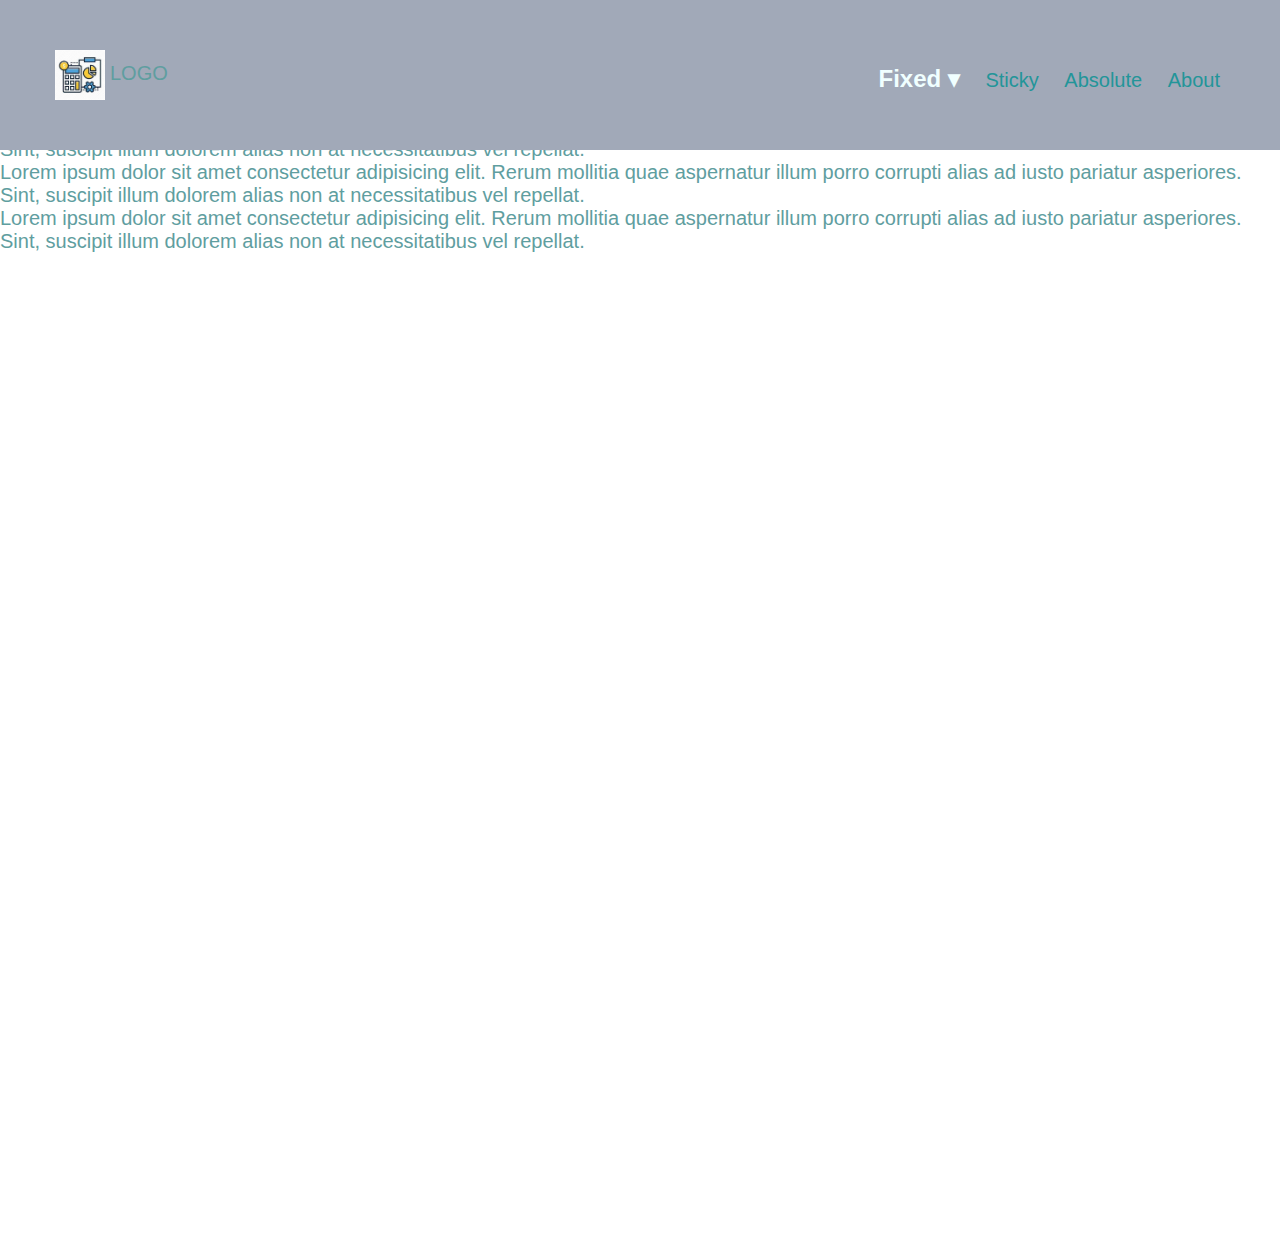
<file: index.html>
<!DOCTYPE html>
<html lang="en">
  <head>
    <meta charset="UTF-8" />
    <meta http-equiv="X-UA-Compatible" content="IE=edge" />
    <meta name="viewport" content="width=device-width, initial-scale=1.0" />
    <link href="css/styles.css" rel="stylesheet" media="All" />
    <title>MICROSOFT EDGE</title>
  </head>
  <body>
    <!--Navbar Static positioning, Feature-menu Absolute & Dropdown -->

    <div class="navbar">
      <div class="logo"><img src="images/logo.jpg" alt="LOGO" width:50px height="50px" />LOGO</div>
      <div>
        <ul class="menu">
          <li class="dropdown"><span><a href="index.html" class="on">Fixed &#9662</a></span>
          <ul class="features-menu">
              <li><a href="#">Harder</a></li>
              <li><a href="#">Better</a></li>
              <li><a href="#">Faster</a></li>
              <li><a href="#">Stronger</a></li>
                        </ul>
        </li>
        <li class="dropdown"><a href="sticky.html">Sticky</a></li>
        <li class="dropdown"><a href="absolute.html">Absolute</a></li>
        <li class="dropdown"><a  href="#">About</a></li>
        </ul>
      </div>
    </div>
    <div>
     Example above is a fixed navbar with dropdown features menu
     
     <p>Lorem ipsum dolor sit amet consectetur adipisicing elit. Rerum mollitia quae aspernatur illum porro corrupti alias ad iusto pariatur asperiores. Sint, suscipit illum dolorem alias non at necessitatibus vel repellat.</p>
     <p>Lorem ipsum dolor sit amet consectetur adipisicing elit. Rerum mollitia quae aspernatur illum porro corrupti alias ad iusto pariatur asperiores. Sint, suscipit illum dolorem alias non at necessitatibus vel repellat.</p>
     <p>Lorem ipsum dolor sit amet consectetur adipisicing elit. Rerum mollitia quae aspernatur illum porro corrupti alias ad iusto pariatur asperiores. Sint, suscipit illum dolorem alias non at necessitatibus vel repellat.</p>
     <p>Lorem ipsum dolor sit amet consectetur adipisicing elit. Rerum mollitia quae aspernatur illum porro corrupti alias ad iusto pariatur asperiores. Sint, suscipit illum dolorem alias non at necessitatibus vel repellat.</p>

     <p>Lorem ipsum dolor sit amet consectetur adipisicing elit. Rerum mollitia quae aspernatur illum porro corrupti alias ad iusto pariatur asperiores. Sint, suscipit illum dolorem alias non at necessitatibus vel repellat.</p>
    </div>
  </body>
</html>
</file>
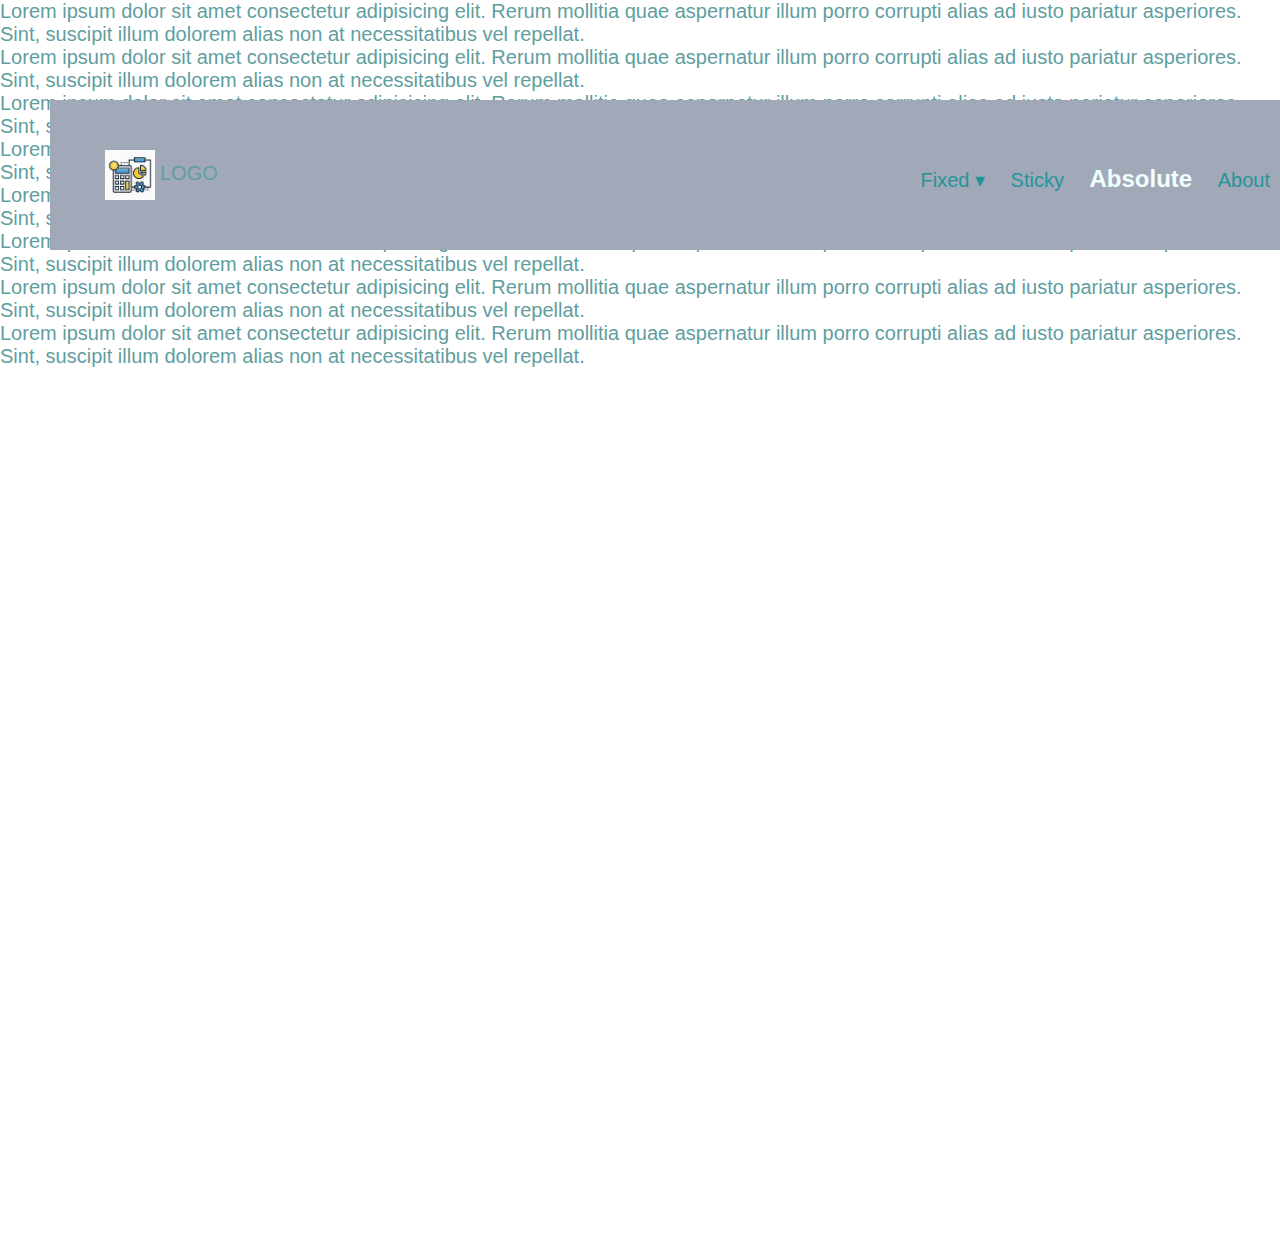
<file: absolute.html>
<!DOCTYPE html>
<html lang="en">
  <head>
    <meta charset="UTF-8" />
    <meta http-equiv="X-UA-Compatible" content="IE=edge" />
    <meta name="viewport" content="width=device-width, initial-scale=1.0" />
    <link href="css/absolute.css" rel="stylesheet" media="All" />
    <title>ABSOLUTE POSITIONING</title>
  </head>
  <body>
    <!--Navbar Static positioning, Feature-menu Absolute & Dropdown -->
    <p>Lorem ipsum dolor sit amet consectetur adipisicing elit. Rerum mollitia quae aspernatur illum porro corrupti alias ad iusto pariatur asperiores. Sint, suscipit illum dolorem alias non at necessitatibus vel repellat.</p>
    <p>Lorem ipsum dolor sit amet consectetur adipisicing elit. Rerum mollitia quae aspernatur illum porro corrupti alias ad iusto pariatur asperiores. Sint, suscipit illum dolorem alias non at necessitatibus vel repellat.</p>
    <p>Lorem ipsum dolor sit amet consectetur adipisicing elit. Rerum mollitia quae aspernatur illum porro corrupti alias ad iusto pariatur asperiores. Sint, suscipit illum dolorem alias non at necessitatibus vel repellat.</p>
    <p>Lorem ipsum dolor sit amet consectetur adipisicing elit. Rerum mollitia quae aspernatur illum porro corrupti alias ad iusto pariatur asperiores. Sint, suscipit illum dolorem alias non at necessitatibus vel repellat.</p>

    <div class="navbar">
      <div class="logo"><img src="images/logo.jpg" alt="LOGO" width:50px height="50px" />LOGO</div>
      <div>
        <ul class="menu">
          <li class="dropdown"><span><a href="index.html">Fixed &#9662</a></span>
          <ul class="features-menu">
              <li><a href="#">Harder</a></li>
              <li><a href="#">Better</a></li>
              <li><a href="#">Faster</a></li>
              <li><a href="#">Stronger</a></li>
                        </ul>
        </li>
        <li class="dropdown"><a href="sticky.html">Sticky</a></li>
        <li class="dropdown"><a href="#" class="on">Absolute</a></li>
        <li class="dropdown"><a  href="#">About</a></li>
        </ul>
      </div>
    </div>
    <p>Lorem ipsum dolor sit amet consectetur adipisicing elit. Rerum mollitia quae aspernatur illum porro corrupti alias ad iusto pariatur asperiores. Sint, suscipit illum dolorem alias non at necessitatibus vel repellat.</p>
    <p>Lorem ipsum dolor sit amet consectetur adipisicing elit. Rerum mollitia quae aspernatur illum porro corrupti alias ad iusto pariatur asperiores. Sint, suscipit illum dolorem alias non at necessitatibus vel repellat.</p>
    <p>Lorem ipsum dolor sit amet consectetur adipisicing elit. Rerum mollitia quae aspernatur illum porro corrupti alias ad iusto pariatur asperiores. Sint, suscipit illum dolorem alias non at necessitatibus vel repellat.</p>
    <p>Lorem ipsum dolor sit amet consectetur adipisicing elit. Rerum mollitia quae aspernatur illum porro corrupti alias ad iusto pariatur asperiores. Sint, suscipit illum dolorem alias non at necessitatibus vel repellat.</p>

  </body>
</html>
</file>
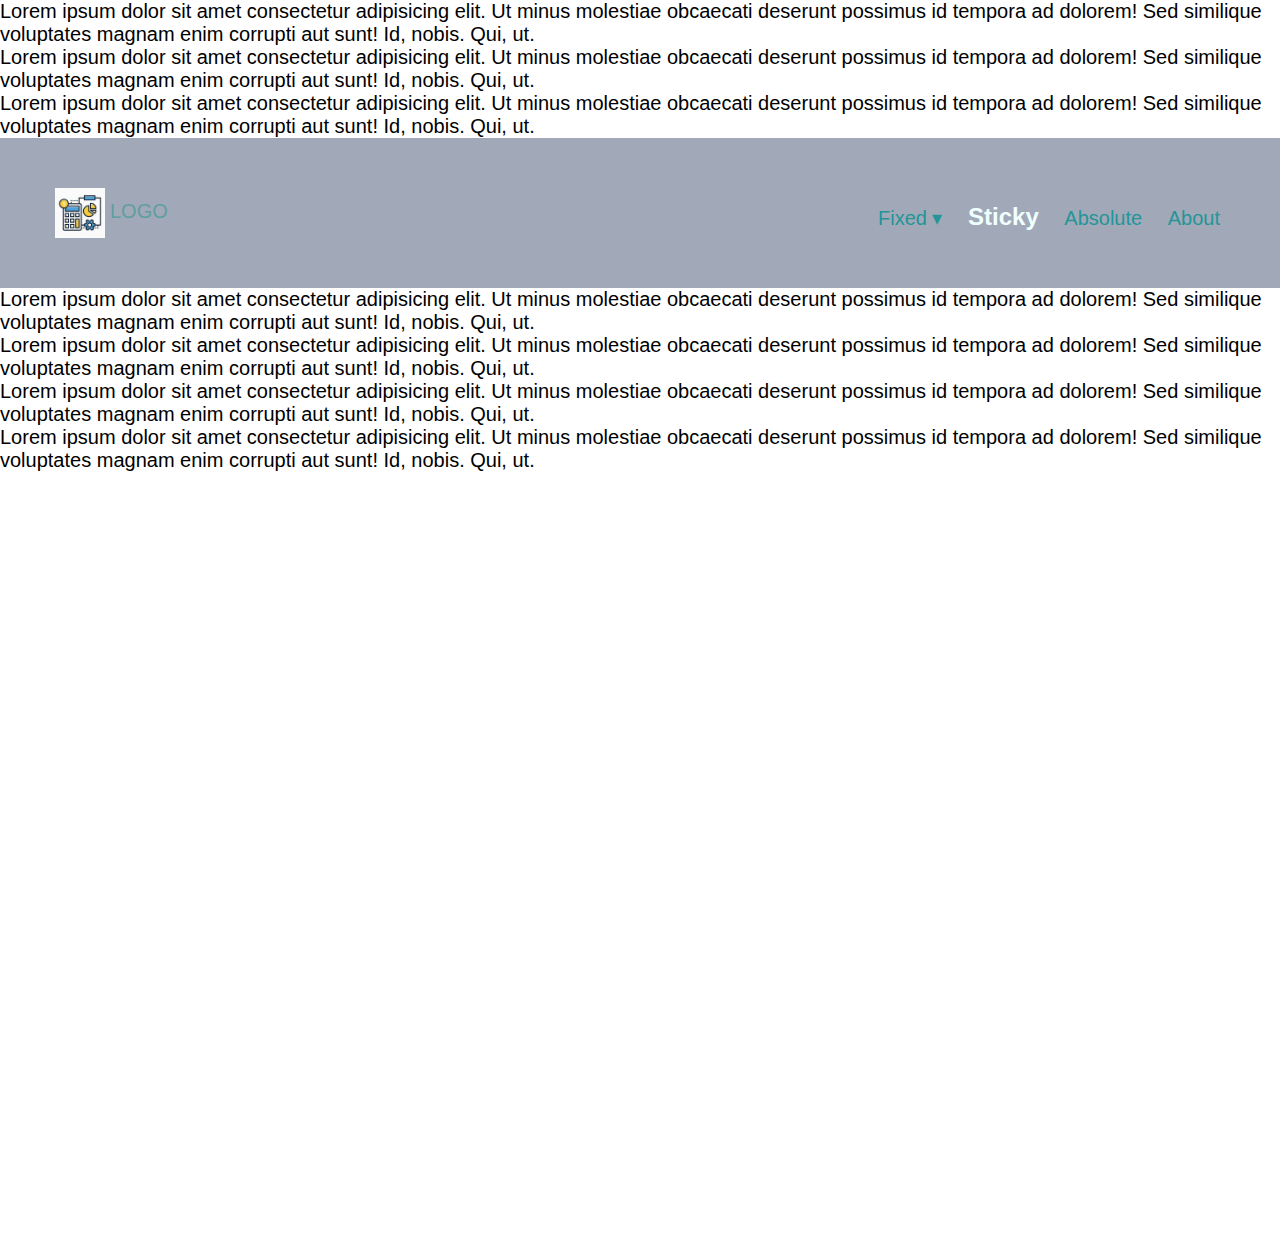
<file: sticky.html>
<!DOCTYPE html>
<html lang="en">
  <head>
    <meta charset="UTF-8" />
    <meta http-equiv="X-UA-Compatible" content="IE=edge" />
    <meta name="viewport" content="width=device-width, initial-scale=1.0" />
    <link href="css/sticky.css" rel="stylesheet" media="All" />
    <title>STICKY POSITIONING</title>
  </head>
  <body>
    <!--Navbar Static positioning, Feature-menu Absolute & Dropdown -->
    <p style="color: black;">Lorem ipsum dolor sit amet consectetur adipisicing elit. Ut minus molestiae obcaecati deserunt possimus id tempora ad dolorem! Sed similique voluptates magnam enim corrupti aut sunt! Id, nobis. Qui, ut.</p>
    <p style="color: black;">Lorem ipsum dolor sit amet consectetur adipisicing elit. Ut minus molestiae obcaecati deserunt possimus id tempora ad dolorem! Sed similique voluptates magnam enim corrupti aut sunt! Id, nobis. Qui, ut.</p>
    <p style="color: black;">Lorem ipsum dolor sit amet consectetur adipisicing elit. Ut minus molestiae obcaecati deserunt possimus id tempora ad dolorem! Sed similique voluptates magnam enim corrupti aut sunt! Id, nobis. Qui, ut.</p>

    <div class="navbar">
      <div class="logo"><img src="images/logo.jpg" alt="LOGO" width:50px height="50px" />LOGO</div>
      <div>
        <ul class="menu">
          <li class="dropdown"><span><a href="index.html">Fixed &#9662</a></span>
          <ul class="features-menu">
              <li><a href="#">Harder</a></li>
              <li><a href="#">Better</a></li>
              <li><a href="#">Faster</a></li>
              <li><a href="#">Stronger</a></li>
                        </ul>
        </li>
        <li class="dropdown"><a href="#" class="on">Sticky</a></li>
        <li class="dropdown"><a href="absolute.html">Absolute</a></li>
        <li class="dropdown"><a  href="#">About</a></li>
        </ul>
      </div>
    </div>
    <p style="color: black;">Lorem ipsum dolor sit amet consectetur adipisicing elit. Ut minus molestiae obcaecati deserunt possimus id tempora ad dolorem! Sed similique voluptates magnam enim corrupti aut sunt! Id, nobis. Qui, ut.</p>
    <p style="color: black;">Lorem ipsum dolor sit amet consectetur adipisicing elit. Ut minus molestiae obcaecati deserunt possimus id tempora ad dolorem! Sed similique voluptates magnam enim corrupti aut sunt! Id, nobis. Qui, ut.</p>
    <p style="color: black;">Lorem ipsum dolor sit amet consectetur adipisicing elit. Ut minus molestiae obcaecati deserunt possimus id tempora ad dolorem! Sed similique voluptates magnam enim corrupti aut sunt! Id, nobis. Qui, ut.</p>

    <p style="color: black;">Lorem ipsum dolor sit amet consectetur adipisicing elit. Ut minus molestiae obcaecati deserunt possimus id tempora ad dolorem! Sed similique voluptates magnam enim corrupti aut sunt! Id, nobis. Qui, ut.</p>
  </body>
</html>
</file>
<file: css/styles.css>
* {
  margin: 0;
  padding: 0;
  box-sizing: border-box;
}
body {
  height: 1250px;
  font-size: 20px;
  font-family: sans-serif;
  color: cadetblue;
}

a {
  color: rgb(35, 149, 153);
  text-decoration: none;
  padding: 10px;
}

a:visited {
  text-decoration: underline;
}

a:hover {
  color: blue;
}

.on {
  color: azure;
  font-weight: bolder;
  font-size: larger;
}

.navbar {
  background-color: rgb(161, 169, 184);
  display: flex;
  justify-content: space-between;
  width: 100%;
  padding: 50px;
  position: fixed;
}

li {
  list-style-type: none;
}

.menu {
  margin-top: 15px;
}

.menu .dropdown {
  display: inline;
}

.features-menu {
  display: none;
}

/*Below tells us that when dropdown is hovered upon, that the FEATURE-MENU should be restyled*/
.dropdown:hover .features-menu {
  display: flex; /*makes element inline*/
  flex-direction: column; /*specifies the direction of flex - row or column*/
  background-color: cyan;
  border-radius: 5px;
  padding-top: 50px;
  position: absolute; /*takes it out of the code execution flow and makes it an independent element that can be place where ever we want using TOP & LEFT attribute*/
  top: -15px;
  left: -10px;
  z-index: 1; /*to place it on a layer above/below other elements */
}

.features-menu li {
  border-bottom: 1px solid;
  border-top: 1px solid;
  padding: 20px;
}

.dropdown {
  position: relative; /*zeros this element about its mother container MENU*/
}

.dropdown > span {
  z-index: 2;
  position: relative; /*zero positions this element about its mother container DROPDOWN*/
  cursor: pointer;
}

img {
    vertical-align: middle;
    margin: 0 5px 0 5px;
}
</file>
<file: css/absolute.css>
* {
  margin: 0;
  padding: 0;
  box-sizing: border-box;
}
body {
  height: 1250px;
  font-size: 20px;
  font-family: sans-serif;
  color: cadetblue;
}

a {
  color: rgb(35, 149, 153);
  text-decoration: none;
  padding: 10px;
}

a:visited {
  text-decoration: underline;
}

a:hover {
  color: blue;
  
}

.on {
  color: azure;
  font-weight: bolder;
  font-size: larger;
}

.navbar {
  background-color: rgb(161, 169, 184);
  display: flex;
  justify-content: space-between;
  width: 100%;
  padding: 50px;
  position: absolute;
  top:100px;
  left: 50px;
}

li {
  list-style-type: none;
}

.menu {
  margin-top: 15px;
}

.menu .dropdown {
  display: inline;
}

.features-menu {
  display: none;
 background-color: cyan;
  border-radius: 5px;
  padding-top: 50px;
  position: absolute; /*takes it out of the code execution flow and makes it an independent element that can be place where ever we want using TOP & LEFT attribute*/
  top: -15px;
  left: -10px;
  z-index: 1; /*to place it on a layer above/below other elements */
}

/*Below tells us that when dropdown is hovered upon, that the FEATURE-MENU should be restyled*/
.dropdown:hover .features-menu {
  display: flex; /*makes element inline*/
  flex-direction: column; /*specifies the direction of flex - row or column*/
 
}

.features-menu li {
  border-bottom: 1px solid;
  border-top: 1px solid;
  padding: 20px;
}

.dropdown {
  position: relative; /*zeros this element about its mother container MENU*/
}

.dropdown > span {
  z-index: 2;
  position: relative; /*zero positions this element about its mother container DROPDOWN*/
  cursor: pointer;
}

img {
    vertical-align: middle;
    margin: 0 5px 0 5px;
}
</file>
<file: css/sticky.css>
* {
  margin: 0;
  padding: 0;
  box-sizing: border-box;
}
body {
  height: 1250px;
  font-size: 20px;
  font-family: sans-serif;
  color: cadetblue;
}

a {
  color: rgb(35, 149, 153);
  text-decoration: none;
  padding: 10px;
}

a:visited {
  text-decoration: underline;
}

a:hover {
  color: blue;
}

.on {
  color: azure;
  font-weight: bolder;
  font-size: larger;
}

.navbar {
  background-color: rgb(161, 169, 184);
  display: flex;
  justify-content: space-between;
  width: 100%;
  padding: 50px;
  /* position: -webkit-sticky; */
  position:sticky;
  top:0;
}

li {
  list-style-type: none;
}

.menu {
  margin-top: 15px;
}

.menu .dropdown {
  display: inline;
}

.features-menu {
  display: none;
}

/*Below tells us that when dropdown is hovered upon, that the FEATURE-MENU should be restyled*/
.dropdown:hover .features-menu {
  display: flex; /*makes element inline*/
  flex-direction: column; /*specifies the direction of flex - row or column*/
  background-color: cyan;
  border-radius: 5px;
  padding-top: 50px;
  position: absolute; /*takes it out of the code execution flow and makes it an independent element that can be place where ever we want using TOP & LEFT attribute*/
  top: -15px;
  left: -10px;
  z-index: 1; /*to place it on a layer above/below other elements */
}

.features-menu li {
  border-bottom: 1px solid;
  border-top: 1px solid;
  padding: 20px;
}

.dropdown {
  position: relative; /*zeros this element about its mother container MENU*/
}

.dropdown > span {
  z-index: 2;
  position: relative; /*zero positions this element about its mother container DROPDOWN*/
  cursor: pointer;
}

img {
    vertical-align: middle;
    margin: 0 5px 0 5px;
}
</file>
